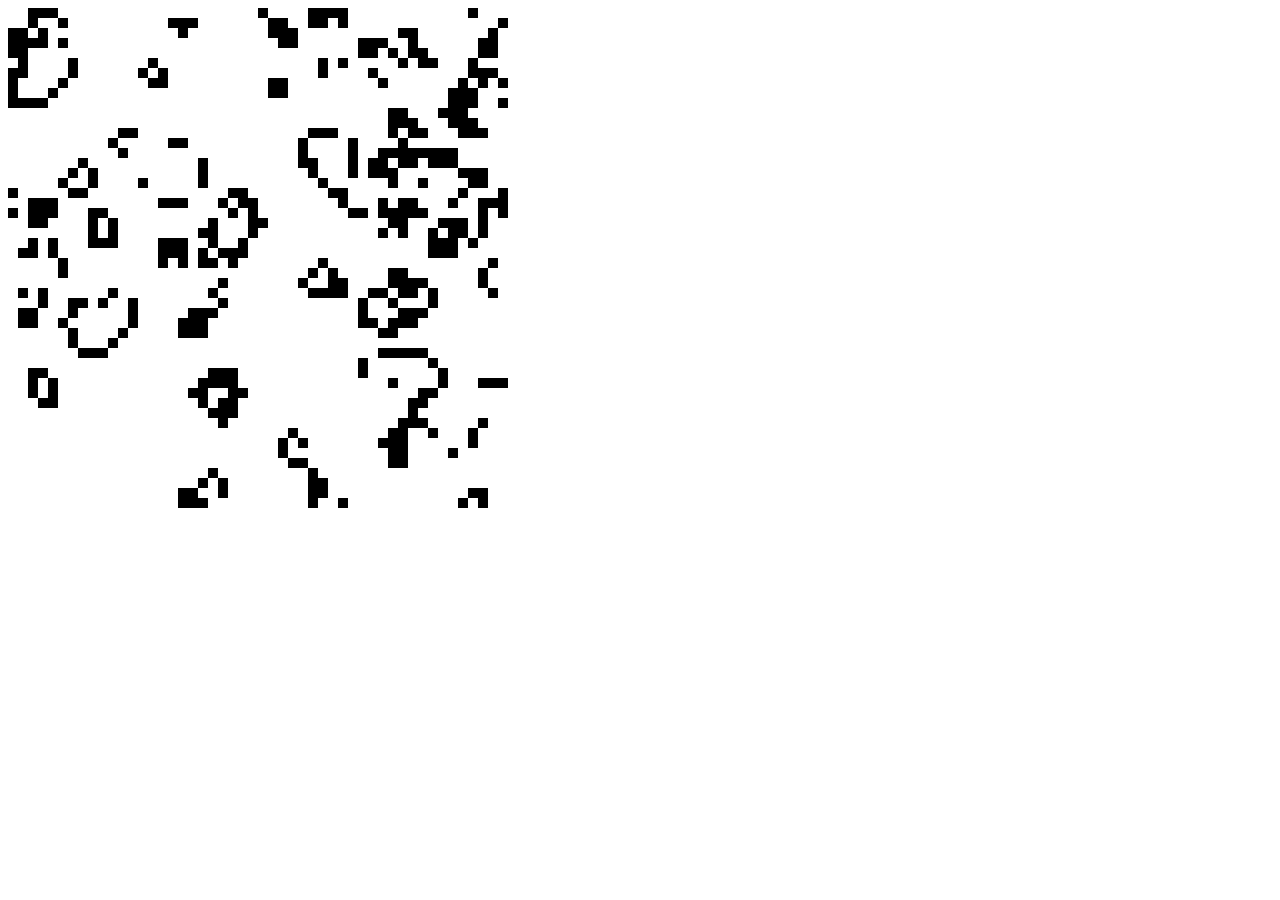
<file: game/index.html>
<!DOCTYPE html>
<html lang="en">

<head>
	<meta charset="UTF-8">
	<meta name="viewport" content="width=device-width, initial-scale=1.0">
	<meta http-equiv="X-UA-Compatible" content="ie=edge">
	<title>Document</title>
</head>

<body style="height:100%;">
	<!-- <canvas id="canvas" style="display:block;">

	</canvas> -->
	<div id="can">

	</div>
	<script src="./js/script.js"></script>

</body>

</html>
</file>
